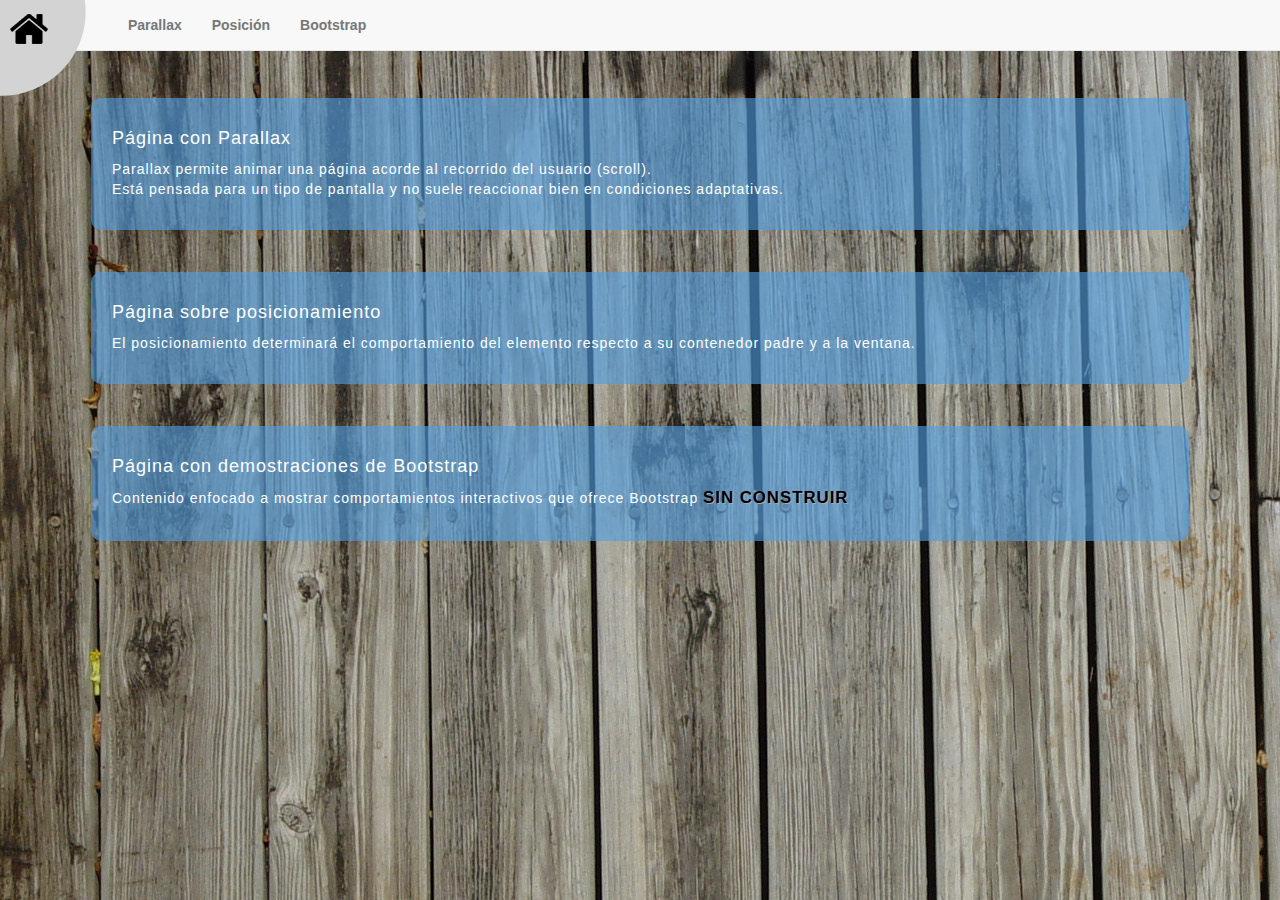
<file: site/index.html>
<!DOCTYPE HTML>
<HTML lang="es">
<HEAD>
    <meta charset="utf-8"/>
    <meta http-equiv="X-UA-Compatible" content="IE=edge">
    <meta name="viewport" content="width=device-width, initial-scale=1">
    <meta name="description" content="frontend, css, style">
    
    <title>Demos frontend</title>
    
    <link rel="stylesheet" href="../assets/css/normalize.css">
    <!-- Bootstrap -->
    <link rel="stylesheet" href="https://maxcdn.bootstrapcdn.com/bootstrap/3.3.7/css/bootstrap.min.css" integrity="sha384-BVYiiSIFeK1dGmJRAkycuHAHRg32OmUcww7on3RYdg4Va+PmSTsz/K68vbdEjh4u" crossorigin="anonymous">

    <link rel="stylesheet" href="../assets/css/mainStyle.css">
</HEAD>
<BODY>
    <div id="leWrap">
    <header>
        <a href="index.html" class="pin">
            <img src="../assets/img/home.png" class="pin-img"></img>
        </a>
        <nav class="navbar navbar-default navbar-fixed-top padding-left-4">
            <div class="container-fluid">
                <ul class="nav navbar-nav">
                    <li><a class="nav-link" href="site_parallax/parallax.html">Parallax</a></li>
                    <li><a class="nav-link" href="site_position/position.html">Posición</a></li>
                    <li><a class="nav-link" href="site_bootstrap/bootstrap.html">Bootstrap</a></li>
                </ul>
            </div>            
        </nav>
    </header>
    <section>
        <article><div class="card">
            <h4 class="card-h"><a href="site_parallax/parallax.html">Página con Parallax</a></h4>
            <div class="card-cont">
                <p>
                    Parallax permite animar una página acorde al recorrido del usuario (scroll).<br>
                    Está pensada para un tipo de pantalla y no suele reaccionar bien en condiciones adaptativas.
                </p>
            </div>
        </div></article>
        <article><div class="card">
            <h4 class="card-h"><a href="site_position/position.html">Página sobre posicionamiento</a></h4>
            <div class="card-cont">
                <p>
                    El posicionamiento determinará el comportamiento del elemento respecto a su contenedor padre y a la ventana.                    
                </p>
            </div>
        </div></article>
        <article><div class="card">
            <h4 class="card-h"><a href="#">Página con demostraciones de Bootstrap</a></h4>
            <div class="card-cont" id="under-const">
                <p>
                    Contenido enfocado a mostrar comportamientos interactivos que ofrece Bootstrap
                </p>
            </div>
        </div></article>
    </section>
    <footer>
        <!---->
    </footer>
    </div>
<script src="https://code.jquery.com/jquery-3.2.1.slim.min.js" integrity="sha384-KJ3o2DKtIkvYIK3UENzmM7KCkRr/rE9/Qpg6aAZGJwFDMVNA/GpGFF93hXpG5KkN" crossorigin="anonymous"></script>
<script src="https://cdnjs.cloudflare.com/ajax/libs/popper.js/1.12.9/umd/popper.min.js" integrity="sha384-ApNbgh9B+Y1QKtv3Rn7W3mgPxhU9K/ScQsAP7hUibX39j7fakFPskvXusvfa0b4Q" crossorigin="anonymous"></script>
<script src="https://maxcdn.bootstrapcdn.com/bootstrap/3.3.7/js/bootstrap.min.js" integrity="sha384-Tc5IQib027qvyjSMfHjOMaLkfuWVxZxUPnCJA7l2mCWNIpG9mGCD8wGNIcPD7Txa" crossorigin="anonymous"></script>
<!--<script src = "../assets/js/main.js"></script>-->
</BODY>
</HTML>
</file>
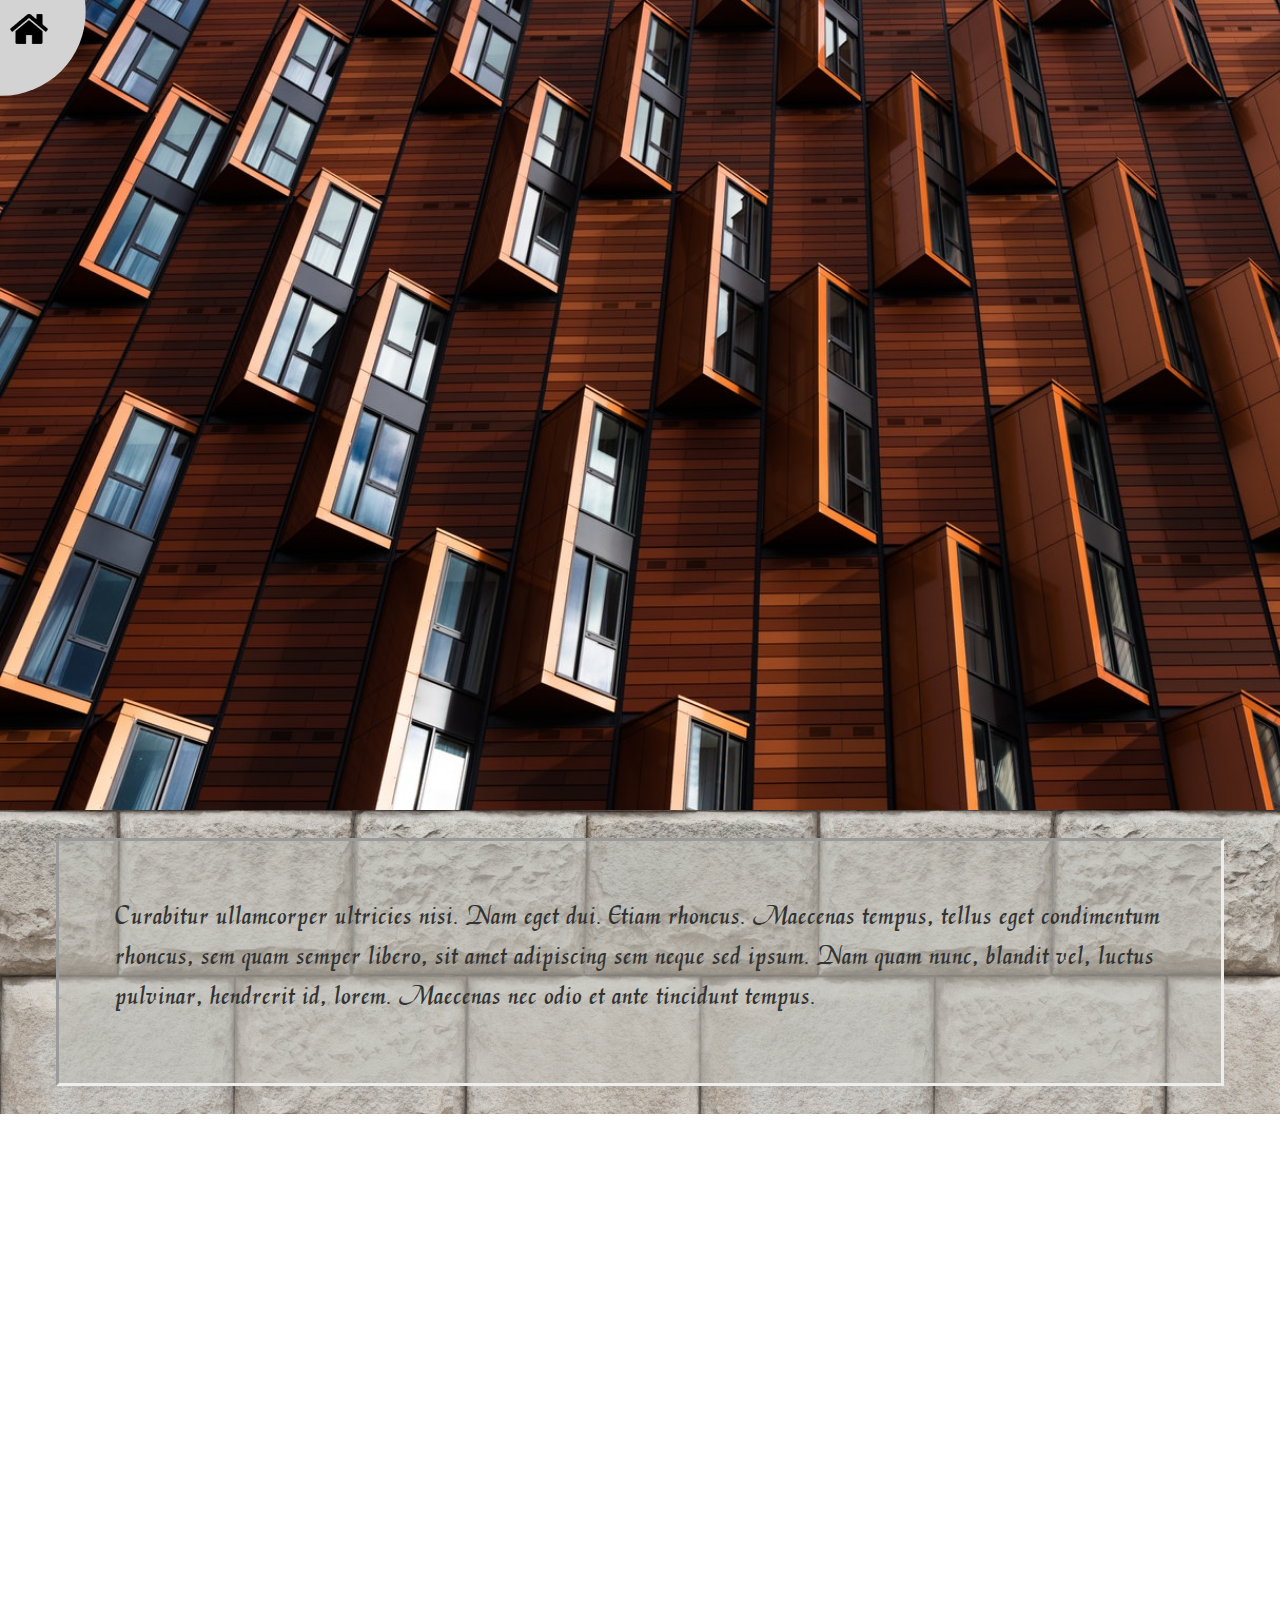
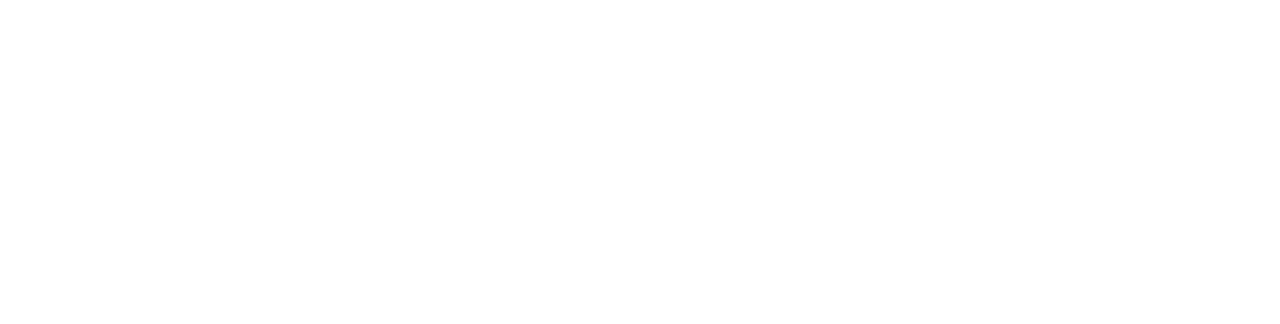
<file: site/site_parallax/parallax.html>
<!DOCTYPE HTML>
<HTML lang="es">
<HEAD>
    <meta charset="utf-8"/>
    <meta http-equiv="X-UA-Compatible" content="IE=edge">
    <meta name="viewport" content="width=device-width, initial-scale=1">
    <meta name="description" content="frontend, css, style">
    
    <title>Demos frontend</title>
    
    <link rel="stylesheet" href="../../assets/css/normalize.css">
    <!-- Bootstrap -->
    <link rel="stylesheet" href="https://maxcdn.bootstrapcdn.com/bootstrap/3.3.7/css/bootstrap.min.css" integrity="sha384-BVYiiSIFeK1dGmJRAkycuHAHRg32OmUcww7on3RYdg4Va+PmSTsz/K68vbdEjh4u" crossorigin="anonymous">

    <link rel="stylesheet" href="../../assets/css/siteParallax.css">
</HEAD>
<BODY>
  <header>
    <a href="../index.html" class="pin">
      <img src="../../assets/img/home.png" class="pin-img"></img>
    </a>
  </header>
  <section id="leStatic01"></section>
  <section id="infoPa01">
    <article>
      <p>Curabitur ullamcorper ultricies nisi. Nam eget dui. Etiam rhoncus. Maecenas tempus, tellus eget condimentum rhoncus, sem quam semper libero, sit amet adipiscing sem neque sed ipsum. Nam quam nunc, blandit vel, luctus pulvinar, hendrerit id, lorem. Maecenas nec odio et ante tincidunt tempus.</p>
    </article>
  </section>
  <section id="leStatic02">

  </section>
  <script src="https://code.jquery.com/jquery-3.2.1.slim.min.js" integrity="sha384-KJ3o2DKtIkvYIK3UENzmM7KCkRr/rE9/Qpg6aAZGJwFDMVNA/GpGFF93hXpG5KkN" crossorigin="anonymous"></script>
  <script src="https://cdnjs.cloudflare.com/ajax/libs/popper.js/1.12.9/umd/popper.min.js" integrity="sha384-ApNbgh9B+Y1QKtv3Rn7W3mgPxhU9K/ScQsAP7hUibX39j7fakFPskvXusvfa0b4Q" crossorigin="anonymous"></script>
  <script src="https://maxcdn.bootstrapcdn.com/bootstrap/3.3.7/js/bootstrap.min.js" integrity="sha384-Tc5IQib027qvyjSMfHjOMaLkfuWVxZxUPnCJA7l2mCWNIpG9mGCD8wGNIcPD7Txa" crossorigin="anonymous"></script>
  <!--<script src = "../assets/js/main.js"></script>-->
</BODY>
</HTML>
</file>
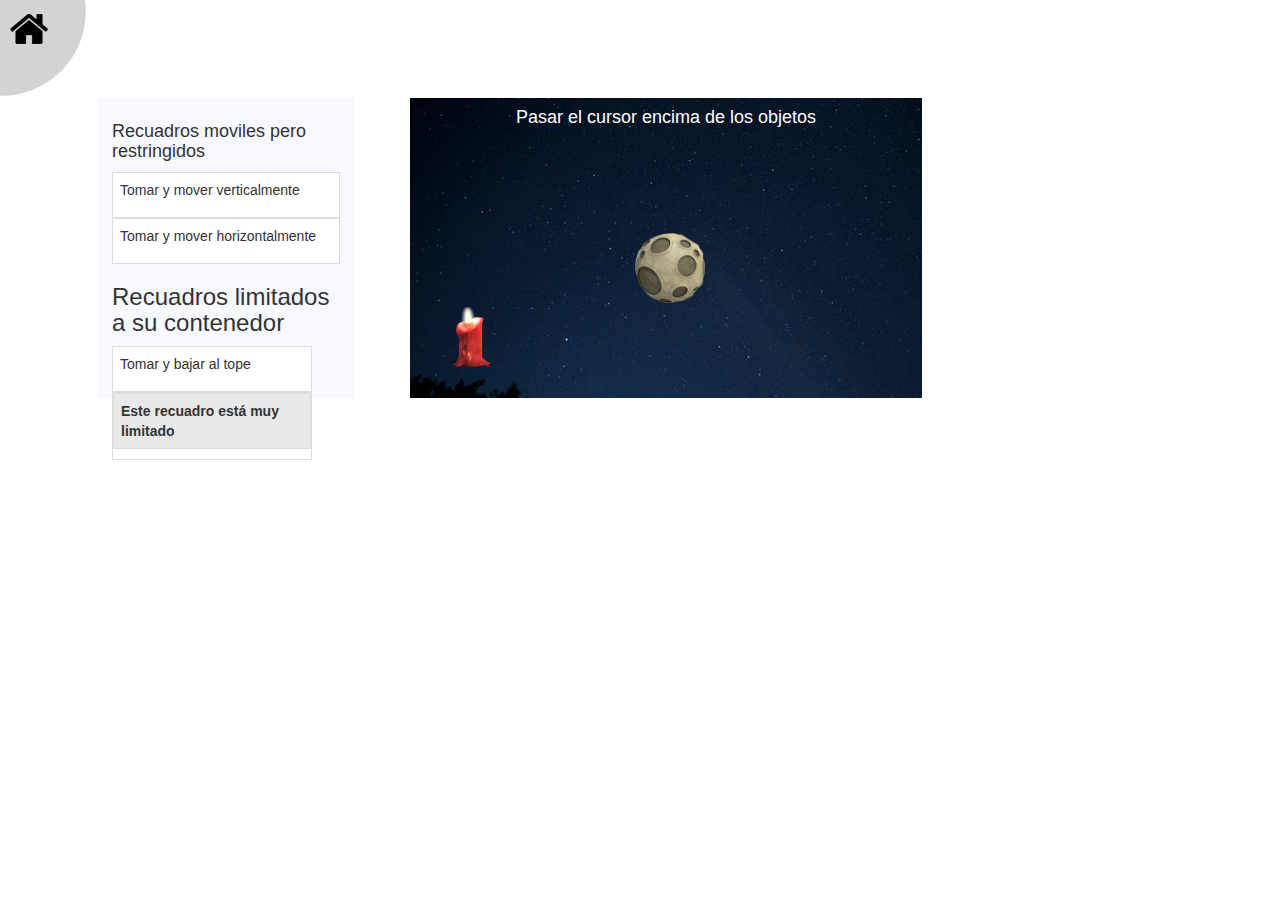
<file: site/site_position/position.html>
<!DOCTYPE HTML>
<HTML lang="es">
<HEAD>
    <meta charset="utf-8"/>
    <meta http-equiv="X-UA-Compatible" content="IE=edge">
    <meta name="viewport" content="width=device-width, initial-scale=1">
    <meta name="description" content="frontend, css, style">
    
    <title>Demos frontend</title>
    
    <link rel="stylesheet" href="../../assets/css/normalize.css">
    <link rel="stylesheet" href="../../assets/css/jquery-ui.css">
    <!-- Bootstrap -->
    <link rel="stylesheet" href="https://maxcdn.bootstrapcdn.com/bootstrap/3.3.7/css/bootstrap.min.css" integrity="sha384-BVYiiSIFeK1dGmJRAkycuHAHRg32OmUcww7on3RYdg4Va+PmSTsz/K68vbdEjh4u" crossorigin="anonymous">

    <link rel="stylesheet" href="../../assets/css/sitePosition.css">
</HEAD>
<BODY>
  <header>
    <a href="../index.html" class="pin">
      <img src="../../assets/img/home.png" class="pin-img"></img>
    </a>
  </header>

  <section>
    <article id="limited-move">
      <h4>Recuadros moviles pero restringidos</h4>

      <div id="draggable1" class="draggable ui-widget-content">
        <p>Tomar y mover verticalmente</p>
      </div>
        
      <div id="draggable2" class="draggable ui-widget-content">
        <p>Tomar y mover horizontalmente</p>
      </div>
        
      <h3>Recuadros limitados a su contenedor</h3>
      <div id="containment-wrapper">
        <div id="draggable3" class="draggable ui-widget-content">
          <p>Tomar y bajar al tope</p>
        </div>
        
        <div class="draggable ui-widget-content">
          <p id="draggable4" class="ui-widget-header">Este recuadro está muy limitado</p>
        </div>
      </div>
    </article>
    <article class="transition-article">
      <h4>Pasar el cursor encima de los objetos</h4>
      <div id="horizontal" class="transform01">
        <img class="object moon move-right" src="../../assets/img/create_moon.png" />
      </div>
      <div id="grow" class="transform02">
          <img class="object candle flash" src="../../assets/img/candle.png" />
      </div>
    </article>
  </section>

  <script src="https://code.jquery.com/jquery-3.2.1.slim.min.js" integrity="sha384-KJ3o2DKtIkvYIK3UENzmM7KCkRr/rE9/Qpg6aAZGJwFDMVNA/GpGFF93hXpG5KkN" crossorigin="anonymous"></script>
  <script src="https://cdnjs.cloudflare.com/ajax/libs/popper.js/1.12.9/umd/popper.min.js" integrity="sha384-ApNbgh9B+Y1QKtv3Rn7W3mgPxhU9K/ScQsAP7hUibX39j7fakFPskvXusvfa0b4Q" crossorigin="anonymous"></script>
  <script src="../../assets/js/jquery-ui.js"></script>
  <script src="https://maxcdn.bootstrapcdn.com/bootstrap/3.3.7/js/bootstrap.min.js" integrity="sha384-Tc5IQib027qvyjSMfHjOMaLkfuWVxZxUPnCJA7l2mCWNIpG9mGCD8wGNIcPD7Txa" crossorigin="anonymous"></script>
  <script src="../../assets/js/page-position.js"></script>
</BODY>
</HTML>
</file>
<file: assets/css/mainStyle.css>
/* GENERAL RULES */
/*APPLICABLE RULES TO EVERY PAGE*/
@font-face {
  font-family: 'cwmagik';
  src: url("../font/CWMAGIK_.TTF") format("truetype"); }
.padding-left-4 {
  padding-left: 7em; }

.pin {
  position: fixed;
  top: 0%;
  left: 0%;
  z-index: 1031;
  width: 12em;
  height: 12em;
  background-color: lightgray;
  -webkit-clip-path: circle(50% at 10% 10%);
  clip-path: circle(50% at 1% 7%); }
  .pin .pin-img {
    width: 3em;
    height: 3em;
    margin: 0.6em 0 0 0.6em; }

#leWrap {
  background-image: url(../img/wood01.jpg);
  display: inline-block;
  width: 100vw;
  height: 100vh; }

/* HEADER */
nav {
  font-weight: bold; }

/* SECTION */
section {
  margin: 7em 5em 2em; }
  @media (max-width: 767px) {
    section {
      margin: 13em 3em 1em; } }

.card {
  margin: 3em 1.5em;
  padding: 1.5em;
  border-radius: 10px;
  background-color: rgba(80, 158, 226, 0.62);
  color: white;
  letter-spacing: 1px; }
  .card .card-h {
    text-shadow: 1px 1px 0 #154d7f, -1px -1px 0 #154d7f, 1px -1px 0hsla 208, 72%, 29%, 1, -1px 1px 0 #154d7f, 1px 1px 0 #154d7f; }
    .card .card-h a {
      text-decoration: none;
      color: white; }

#under-const p:after {
  font-size: 1.2em;
  content: "SIN CONSTRUIR";
  font-weight: bold;
  color: black;
  text-shadow: 1px 1px 0 darkgrey; }

/*# sourceMappingURL=mainStyle.css.map */
</file>
<file: assets/css/siteParallax.css>
/* GENERAL RULES */
/*APPLICABLE RULES TO EVERY PAGE*/
@font-face {
  font-family: 'cwmagik';
  src: url("../font/CWMAGIK_.TTF") format("truetype"); }
.padding-left-4 {
  padding-left: 7em; }

.pin {
  position: fixed;
  top: 0%;
  left: 0%;
  z-index: 1031;
  width: 12em;
  height: 12em;
  background-color: lightgray;
  -webkit-clip-path: circle(50% at 10% 10%);
  clip-path: circle(50% at 1% 7%); }
  .pin .pin-img {
    width: 3em;
    height: 3em;
    margin: 0.6em 0 0 0.6em; }

body {
  height: 100%; }

section {
  margin: 0; }

/* SPECIFIC TO EVERY SECTION */
#leStatic01 {
  height: 90vh;
  min-height: 100%;
  background-image: url("../img/house_windows.jpeg");
  background-attachment: fixed;
  background-position: relative;
  background-repeat: no-repeat;
  background-size: cover; }

#leStatic02 {
  height: 90vh;
  min-height: 100%;
  background-image: url("../img/woodfine.jpg");
  background-attachment: fixed;
  background-position: relative;
  background-repeat: no-repeat;
  background-size: cover; }

#infoPa01 {
  background-image: url("../img/whiteblock.jpg");
  padding: 2em 4em; }
  #infoPa01 article {
    border: 3px inset;
    padding: 2em;
    background-color: rgba(191, 192, 185, 0.57);
    font-size: 2em;
    font-family: cwmagik;
    letter-spacing: 1px; }

/*# sourceMappingURL=siteParallax.css.map */
</file>
<file: assets/css/sitePosition.css>
/* GENERAL RULES */
/*APPLICABLE RULES TO EVERY PAGE*/
@font-face {
  font-family: 'cwmagik';
  src: url("../font/CWMAGIK_.TTF") format("truetype"); }
.padding-left-4 {
  padding-left: 7em; }

.pin {
  position: fixed;
  top: 0%;
  left: 0%;
  z-index: 1031;
  width: 12em;
  height: 12em;
  background-color: lightgray;
  -webkit-clip-path: circle(50% at 10% 10%);
  clip-path: circle(50% at 1% 7%); }
  .pin .pin-img {
    width: 3em;
    height: 3em;
    margin: 0.6em 0 0 0.6em; }

section {
  margin: 5em 0 0 5em;
  display: flex; }

#limited-move {
  display: inline-block;
  margin: 2em;
  padding: 1em;
  background-color: ghostwhite;
  width: 20vw;
  height: 300px; }
  #limited-move #containment-wrapper {
    height: 200px;
    width: 200px; }
  #limited-move p {
    padding: 0.5em; }

/* TRANSFORM AND TRANSITION */
.transition-article {
  position: relative;
  background: url("../img/night_stars.jpg") no-repeat;
  margin: 2em;
  width: 40vw;
  height: 300px;
  color: white; }
  .transition-article h4 {
    text-align: center; }

.moon {
  top: 45%;
  left: 44%;
  width: 70px;
  height: 70px; }

.candle {
  bottom: 8%;
  left: 5%;
  width: 70px;
  height: 70px; }

.object {
  position: absolute;
  transition: all 2s ease-in-out;
  -webkit-transition: all 2s ease-in-out;
  /** Chrome & Safari **/
  -moz-transition: all 2s ease-in-out;
  /** Firefox **/
  -o-transition: all 2s ease-in-out;
  /** Opera **/ }

#horizontal:hover .move-right {
  transform: translate(70px, 0);
  -webkit-transform: translate(70px, 0);
  -o-transform: translate(70px, 0);
  -moz-transform: translate(70px, 0); }

#grow:hover .flash {
  transform: scale(1.8);
  -webkit-transform: scale(1.8);
  -o-transform: scale(1.8);
  -moz-transform: scale(1.8); }

/*# sourceMappingURL=sitePosition.css.map */
</file>
